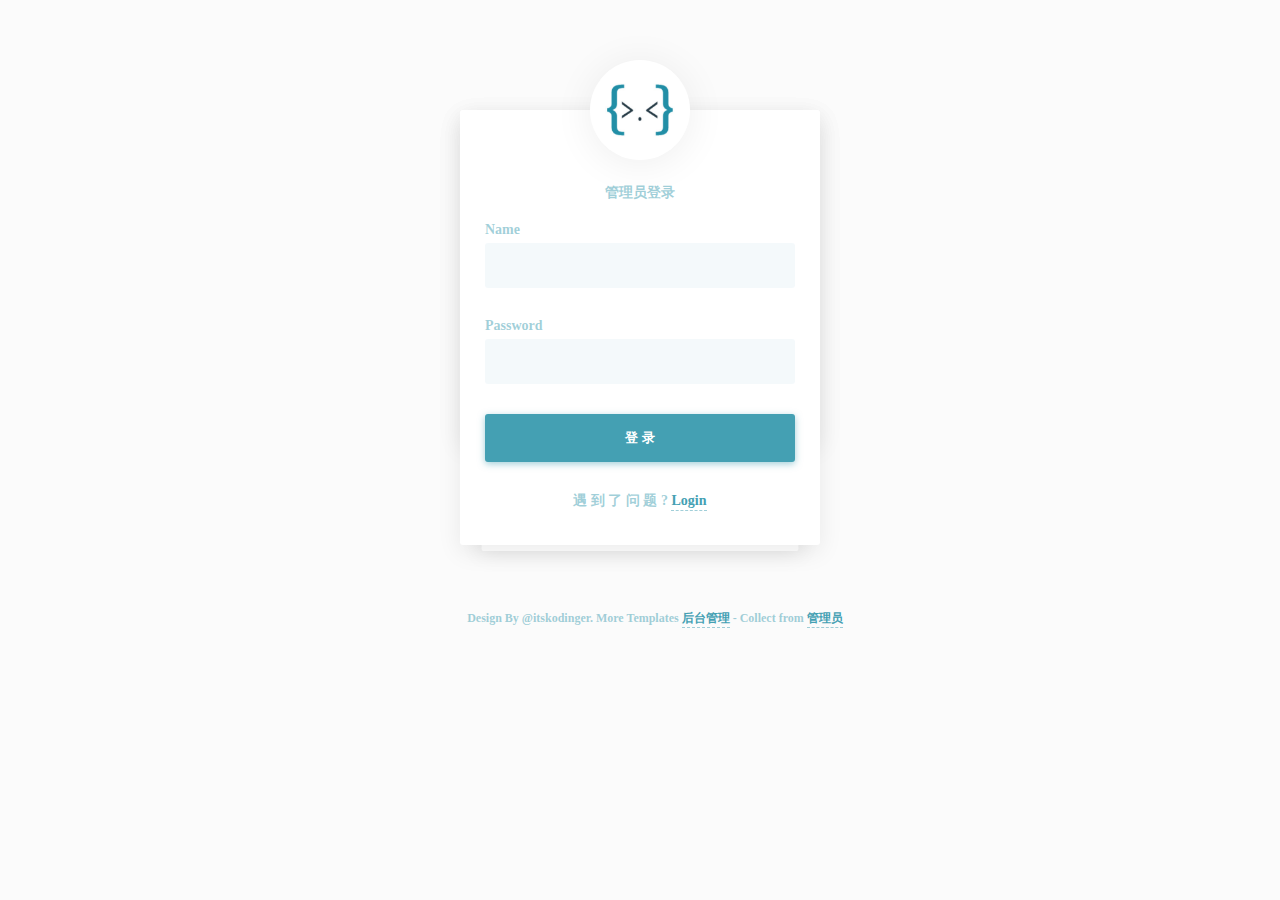
<file: blog/templates/blog/index1.html>
<!DOCTYPE html>
<html>
<head>
    <meta charset="utf-8">
    <meta name="viewport" content="width=device-width,initial-scale=1">
    <title>权限后台管理</title>
    <link rel="stylesheet" href="../../static/css/auth.css">
</head>

<body>
<div class="lowin">
    <div class="lowin-brand">
        <img src="../../static/img/kodinger.jpg" alt="logo">
    </div>
    <div class="lowin-wrapper">
        <div class="lowin-box lowin-login">
            <div class="lowin-box-inner">
                <form>
                    <p>Sign in to continue</p>
                    <div class="lowin-group password-group">
                        <label>Password <a href="#" class="forgot-link">Forgot Password?</a></label>
                        <input type="password" name="password" autocomplete="current-password" class="lowin-input">
                    </div>
                    <button class="lowin-btn login-btn">
                        Sign In
                    </button>

                    <div class="text-foot">
                        Don't have an account? <a href="" class="register-link">Register</a>
                    </div>
                </form>
            </div>
        </div>

        <div class="lowin-box lowin-register">
            <div class="lowin-box-inner">
                <form>
                    <p>管理员登录</p>
                    <div class="lowin-group">
                        <label>Name</label>
                        <input type="text" name="name" autocomplete="name" class="lowin-input">
                    </div>
                    <div class="lowin-group">
                        <label>Password</label>
                        <input id="pwd" type="password" name="password" autocomplete="current-password" class="lowin-input">
                    </div>
                    <button class="lowin-btn" id="lowin2">
                        登   录
                    </button>

                    <div class="text-foot">
                       遇  到  了  问  题  ?   <a href="" class="login-link">Login</a>
                    </div>
                </form>
            </div>
        </div>
    </div>

    <footer class="lowin-footer">
        Design By @itskodinger. More Templates <a href="#" target="_blank" title="模板之家">后台管理</a>
        - Collect from <a href="#" title="" target="_blank">管理员</a>
    </footer>
</div>

<script src="../../static/js/jquery-3.4.1.min.js"></script>
<script type="application/javascript">
    $(function () {

        $("#lowin2").click(function () {

             var name = $('input[name="name"]').val();
             var ps = $('#pwd').val();
            alert(name + ps);
            $.ajax({
                url: './blog/ajax',
                type: 'GET',
                data: {name: name, password: ps},
                datatype: 'json',
                success: function (data) {
                    window.location.href = "http://127.0.0.1:8000/blog/frame"
                },
                error: function () {
                    alert('失败');
                }
            });
        });
    });
    </script>
</body>
</html>
</file>
<file: blog/static/css/auth.css>
body {
	margin: 0;
	background-color: #fbfbfb;
	text-align: center;
}

.lowin {
	/* variables */
	--color-primary: #44a0b3;
	--color-grey: rgba(68, 160, 179, .06);
	--color-dark: rgba(68, 160, 179, .5);
	--color-semidark: rgba(68, 160, 179, .5);

	text-align: center;
	margin: 60px 0 0 0;
	font-family: 'Segoe UI';
	font-size: 14px;
}

.lowin .lowin-wrapper {
	-webkit-transition: all 1s;
	-o-transition: all 1s;
	transition: all 1s;
	-webkit-perspective: 1000px;
	        perspective: 1000px;
	position: relative;
	height: 100%;
	width: 360px;
	margin: 0 auto;
}

.lowin.lowin-red {
	--color-primary: #ff6464;
	--color-grey: rgba(255, 100, 100, .06);
	--color-dark: rgba(255, 100, 100, .8);
	--color-semidark: rgba(255, 100, 100, .55);
}

.lowin.lowin-green {
	--color-primary: #D0EF84;
	--color-grey: rgba(208, 239, 132, .15);
	--color-dark: rgba(208, 239, 132, 1);
	--color-semidark: rgba(208, 239, 132, .6);
}

.lowin.lowin-purple {
	--color-primary: #6C567B;
	--color-grey: rgba(108, 86, 123, .08);
	--color-dark: rgba(108, 86, 123, .7);
	--color-semidark: rgba(108, 86, 123, .45);
}

.lowin.lowin-blue {
	--color-primary: #0081C6;
	--color-grey: rgba(0, 129, 198, .05);
	--color-dark: rgba(0, 129, 198, .7);
	--color-semidark: rgba(0, 129, 198, .45);
}

.lowin a {
	color: var(--color-primary);
	text-decoration: none;
	border-bottom: 1px dashed var(--color-semidark);
	margin-top: -3px;
	padding-bottom: 2px;
}

.lowin * {
	-webkit-box-sizing: border-box;
	        box-sizing: border-box;
}

.lowin .lowin-brand {
	overflow: hidden;
	width: 100px;
	height: 100px;
	margin: 0 auto -50px auto;
	border-radius: 50%;
	-webkit-box-shadow: 0 4px 40px rgba(0, 0, 0, .07);
	        box-shadow: 0 4px 40px rgba(0, 0, 0, .07);
	padding: 10px;
	background-color: #fff;
	z-index: 1;
	position: relative;
}

.lowin .lowin-brand img {
	width: 100%;
}

.lowin .lowin-box {
	width: 100%;
	position: absolute;
	left: 0;
}

.lowin .lowin-box-inner {
	background-color: #fff;
	-webkit-box-shadow: 0 7px 25px rgba(0, 0, 0, .08);
	        box-shadow: 0 7px 25px rgba(0, 0, 0, .08);
	padding: 60px 25px 25px 25px;
	text-align: left;
	border-radius: 3px;
}

.lowin .lowin-box::after {
	content: ' ';
	-webkit-box-shadow: 0 0 25px rgba(0, 0, 0, .1);
	        box-shadow: 0 0 25px rgba(0, 0, 0, .1);
	-webkit-transform: translate(0, -92.6%) scale(.88);
	    -ms-transform: translate(0, -92.6%) scale(.88);
	        transform: translate(0, -92.6%) scale(.88);
	border-radius: 3px;
	position: absolute;
	top: 100%;
	left: 0;
	width: 100%;
	height: 100%;
	background-color: #fff;
	z-index: -1;
}

.lowin .lowin-box.lowin-flip {
	-webkit-transform: rotate3d(0, 1, 0, -180deg);
	        transform: rotate3d(0, 1, 0, -180deg);
	display: none;
	opacity: 0;
}

.lowin .lowin-box p {
	color: var(--color-semidark);
	font-weight: 700;
	margin-bottom: 20px;
	text-align: center;
}

.lowin .lowin-box .lowin-group {
	margin-bottom: 30px;
}

.lowin .lowin-box label {
	margin-bottom: 5px;
	display: inline-block;
	width: 100%;
	color: var(--color-semidark);
	font-weight: 700;
}

.lowin .lowin-box label a {
	float: right;
}

.lowin .lowin-box .lowin-input {
	background-color: var(--color-grey);
	color: var(--color-dark);
	border: none;
	border-radius: 3px;
	padding: 15px 20px;
	width: 100%;
	outline: 0;
}

.lowin .lowin-box .lowin-btn {
	display: inline-block;
	width: 100%;
	border: none;
	color: #fff;
	padding: 15px;
	border-radius: 3px;
	background-color: var(--color-primary);
	-webkit-box-shadow: 0 2px 7px var(--color-semidark);
	        box-shadow: 0 2px 7px var(--color-semidark);
	font-weight: 700;
	outline: 0;
	cursor: pointer;
	-webkit-transition: all .5s;
	-o-transition: all .5s;
	transition: all .5s;
}

.lowin .lowin-box .lowin-btn:active {
	-webkit-box-shadow: none;
	        box-shadow: none;
}

.lowin .lowin-box .lowin-btn:hover {
	opacity: .9;
}

.lowin .text-foot {
	text-align: center;
	padding: 10px;
	font-weight: 700;
	margin-top: 20px;
	color: var(--color-semidark);
}

.lowin .lowin-footer {
	text-align: center;
	margin-left: 30px;
	margin-top: 500px;
	font-size: 12px;
	color: var(--color-semidark);
	font-weight: 700;
}

.lowin .login-back-link {
	-webkit-transition: all 1s;
	-o-transition: all 1s;
	transition: all 1s;
	display: none;
	opacity: 0;
}

/* animation */
.lowin .lowin-box.lowin-animated {
	-webkit-animation-name: LowinAnimated;
	        animation-name: LowinAnimated;
	-webkit-animation-duration: 1s;
	        animation-duration: 1s;
	-webkit-animation-fill-mode: forwards;
	        animation-fill-mode: forwards;
	-webkit-animation-timing-function: ease-in-out;
	        animation-timing-function: ease-in-out;
}

.lowin .lowin-box.lowin-animatedback {
	-webkit-animation-name: LowinAnimatedBack;
	        animation-name: LowinAnimatedBack;
	-webkit-animation-duration: 1s;
	        animation-duration: 1s;
	-webkit-animation-fill-mode: forwards;
	        animation-fill-mode: forwards;
	-webkit-animation-timing-function: ease-in-out;
	        animation-timing-function: ease-in-out;
}

.lowin .lowin-box.lowin-animated-flip {
	-webkit-animation-name: LowinAnimatedFlip;
	        animation-name: LowinAnimatedFlip;
	-webkit-animation-duration: 1s;
	        animation-duration: 1s;
	-webkit-animation-fill-mode: forwards;
	        animation-fill-mode: forwards;
	-webkit-animation-timing-function: ease-in-out;
	        animation-timing-function: ease-in-out;
}

.lowin .lowin-box.lowin-animated-flipback {
	-webkit-animation-name: LowinAnimatedFlipBack;
	        animation-name: LowinAnimatedFlipBack;
	-webkit-animation-duration: 1s;
	        animation-duration: 1s;
	-webkit-animation-fill-mode: forwards;
	        animation-fill-mode: forwards;
	-webkit-animation-timing-function: ease-in-out;
	        animation-timing-function: ease-in-out;
}

.lowin .lowin-brand.lowin-animated {
	-webkit-animation-name: LowinBrandAnimated;
	        animation-name: LowinBrandAnimated;
	-webkit-animation-duration: 1s;
	        animation-duration: 1s;
	-webkit-animation-fill-mode: forwards;
	        animation-fill-mode: forwards;
	-webkit-animation-timing-function: ease-in-out;
	        animation-timing-function: ease-in-out;
}

.lowin .lowin-group.password-group {
	-webkit-transition: all 1s;
	-o-transition: all 1s;
	transition: all 1s;
}

.lowin .lowin-group.password-group.lowin-animated {
	-webkit-animation-name: LowinPasswordAnimated;
	        animation-name: LowinPasswordAnimated;
	-webkit-animation-duration: 1s;
	        animation-duration: 1s;
	-webkit-animation-fill-mode: forwards;
	        animation-fill-mode: forwards;
	-webkit-animation-timing-function: ease-in-out;
	        animation-timing-function: ease-in-out;
	-webkit-transform-origin: 0 0;
	    -ms-transform-origin: 0 0;
	        transform-origin: 0 0;
}

.lowin .lowin-group.password-group.lowin-animated-back {
	-webkit-animation-name: LowinPasswordAnimatedBack;
	        animation-name: LowinPasswordAnimatedBack;
	-webkit-animation-duration: 1s;
	        animation-duration: 1s;
	-webkit-animation-fill-mode: forwards;
	        animation-fill-mode: forwards;
	-webkit-animation-timing-function: ease-in-out;
	        animation-timing-function: ease-in-out;
	-webkit-transform-origin: 0 0;
	    -ms-transform-origin: 0 0;
	        transform-origin: 0 0;
}

/* keyframes */
@-webkit-keyframes LowinAnimated {
	0% {
		-webkit-transform: rotate3d(0);
		        transform: rotate3d(0);
	}
	99% {
		opacity: 1;
	}
	100% {
		opacity: 0;
		-webkit-transform: rotate3d(0, 1, 0, 180deg);
		        transform: rotate3d(0, 1, 0, 180deg);
	}
}
@keyframes LowinAnimated {
	0% {
		-webkit-transform: rotate3d(0);
		        transform: rotate3d(0);
	}
	99% {
		opacity: 1;
	}
	100% {
		opacity: 0;
		-webkit-transform: rotate3d(0, 1, 0, 180deg);
		        transform: rotate3d(0, 1, 0, 180deg);
	}
}

@-webkit-keyframes LowinAnimatedBack {
	0% {
		opacity: 0;
		-webkit-transform: rotate3d(0, 1, 0, 180deg);
		        transform: rotate3d(0, 1, 0, 180deg);
	}
	99% {
		opacity: 1;
	}
	100% {
		opacity: 1;
		-webkit-transform: rotate3d(0);
		        transform: rotate3d(0);
	}
}

@keyframes LowinAnimatedBack {
	0% {
		opacity: 0;
		-webkit-transform: rotate3d(0, 1, 0, 180deg);
		        transform: rotate3d(0, 1, 0, 180deg);
	}
	99% {
		opacity: 1;
	}
	100% {
		opacity: 1;
		-webkit-transform: rotate3d(0);
		        transform: rotate3d(0);
	}
}

@-webkit-keyframes LowinAnimatedFlip {
	0% {
		-webkit-transform: rotate3d(0, 1, 0, -180deg);
		        transform: rotate3d(0, 1, 0, -180deg);
		opacity: 0;
	}
	99% {
		opacity: 1;
	}
	100% {
		opacity: 1;
		-webkit-transform: rotate3d(0, 0, 0, 180deg);
		        transform: rotate3d(0, 0, 0, 180deg);
	}
}

@keyframes LowinAnimatedFlip {
	0% {
		-webkit-transform: rotate3d(0, 1, 0, -180deg);
		        transform: rotate3d(0, 1, 0, -180deg);
		opacity: 0;
	}
	99% {
		opacity: 1;
	}
	100% {
		opacity: 1;
		-webkit-transform: rotate3d(0, 0, 0, 180deg);
		        transform: rotate3d(0, 0, 0, 180deg);
	}
}

@-webkit-keyframes LowinAnimatedFlipBack {
	0% {
		opacity: 1;
		-webkit-transform: rotate3d(0, 0, 0, 180deg);
		        transform: rotate3d(0, 0, 0, 180deg);
	}
	95% {
		opacity: 0;
	}
	100% {
		-webkit-transform: rotate3d(0, 1, 0, -180deg);
		        transform: rotate3d(0, 1, 0, -180deg);
		opacity: 0;
	}
}

@keyframes LowinAnimatedFlipBack {
	0% {
		opacity: 1;
		-webkit-transform: rotate3d(0, 0, 0, 180deg);
		        transform: rotate3d(0, 0, 0, 180deg);
	}
	95% {
		opacity: 0;
	}
	100% {
		-webkit-transform: rotate3d(0, 1, 0, -180deg);
		        transform: rotate3d(0, 1, 0, -180deg);
		opacity: 0;
	}
}

@-webkit-keyframes LowinBrandAnimated {
	0% {
		-webkit-transform: translate(0, 0);
		        transform: translate(0, 0);
	}
	50% {
		-webkit-transform: translate(0, -120px);
		        transform: translate(0, -120px);
	}
	100% {
		-webkit-transform: translate(0, 0);
		        transform: translate(0, 0);
	}
}

@keyframes LowinBrandAnimated {
	0% {
		-webkit-transform: translate(0, 0);
		        transform: translate(0, 0);
	}
	50% {
		-webkit-transform: translate(0, -120px);
		        transform: translate(0, -120px);
	}
	100% {
		-webkit-transform: translate(0, 0);
		        transform: translate(0, 0);
	}
}

@-webkit-keyframes LowinPasswordAnimated {
	0% {
		-webkit-transform: rotate3d(0, 0, 0, 0);
		        transform: rotate3d(0, 0, 0, 0);
	}
	30% {
		opacity: 1;
	}
	60% {
		opacity: 0;
	}
	100% {
		opacity: 0;
		-webkit-transform: rotate3d(1, 0, 0, -180deg);
		        transform: rotate3d(1, 0, 0, -180deg);
		z-index: -1;
	}
}

@keyframes LowinPasswordAnimated {
	0% {
		-webkit-transform: rotate3d(0, 0, 0, 0);
		        transform: rotate3d(0, 0, 0, 0);
	}
	30% {
		opacity: 1;
	}
	60% {
		opacity: 0;
	}
	100% {
		opacity: 0;
		-webkit-transform: rotate3d(1, 0, 0, -180deg);
		        transform: rotate3d(1, 0, 0, -180deg);
		z-index: -1;
	}
}

@-webkit-keyframes LowinPasswordAnimatedBack {
	0% {
		opacity: 0;
		-webkit-transform: rotate3d(1, 0, 0, -180deg);
		        transform: rotate3d(1, 0, 0, -180deg);
	}
	40% {
		opacity: 0;
	}
	60% {
		opacity: 1;
	}
	100% {
		-webkit-transform: rotate3d(0, 0, 0, 0);
		        transform: rotate3d(0, 0, 0, 0);
	}
}

@keyframes LowinPasswordAnimatedBack {
	0% {
		opacity: 0;
		-webkit-transform: rotate3d(1, 0, 0, -180deg);
		        transform: rotate3d(1, 0, 0, -180deg);
	}
	40% {
		opacity: 0;
	}
	60% {
		opacity: 1;
	}
	100% {
		-webkit-transform: rotate3d(0, 0, 0, 0);
		        transform: rotate3d(0, 0, 0, 0);
	}
}

@media screen and (max-width: 320px) {
	.lowin .lowin-wrapper {
		width: 100%;
	}
	.lowin .lowin-box {
		padding: 0 10px;
	}
}
</file>
